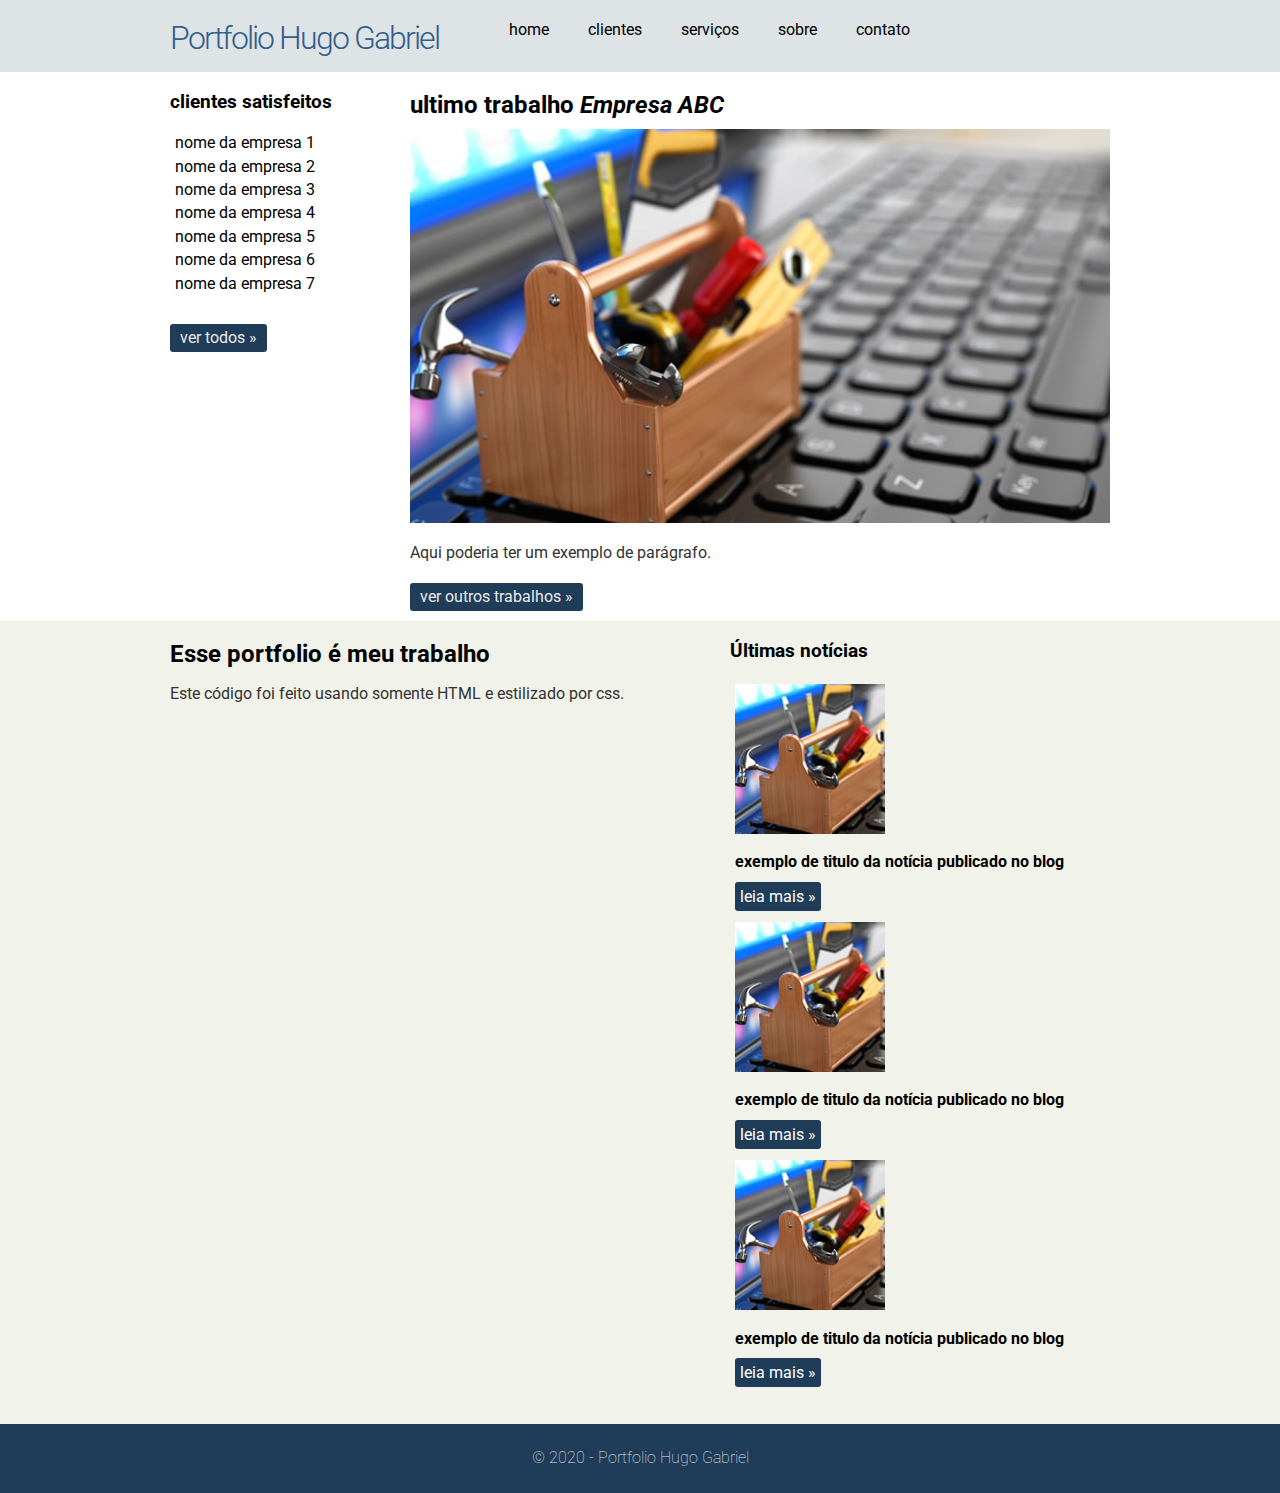
<file: index.html>
<!DOCTYPE html>
<html lang="pt-br">
<head>
	<meta charset="utf-8">
    <title>Hugo Portfolio</title>
	<link rel="stylesheet" type="text/css" href="css/normalize.css">
	<link href="https://fonts.googleapis.com/css?family=Roboto&display=swap" rel="stylesheet">
	<link rel="stylesheet" type="text/css" href="css/estilo.css">
</head>
<body>
	<div class="header">
		  <div class="linha">
		 	 <header>
		  		<div class="coluna col14">
		  			<h1 class="logo">Portfolio Hugo Gabriel</h1>
		  				</div>
		  					<div class="coluna col8">
		  						<nav>
		  							<ul class="menu inline sem-marcador">
						  				<li><a href="index.html">home</a></li>
						  				<li><a href="clientes.html">clientes</a></li>
						  				<li><a href="servicos.html">serviços</a></li>
						  				<li><a href="sobre.html">sobre</a></li>
						  				<li><a href="contato.html">contato</a></li>
						  			</ul>
		  						</nav>
		  				</div>
		  	</header>
		</div>
	</div>
	<div class="linha">
		<section>
			<div class="coluna col3 sidebar">
				<h3>clientes satisfeitos</h3>
				<ul class="sem-marcador sem-padding">
					<li><a href="">nome da empresa 1</a></li>
					<li><a href="">nome da empresa 2</a></li>
					<li><a href="">nome da empresa 3</a></li>
					<li><a href="">nome da empresa 4</a></li>
					<li><a href="">nome da empresa 5</a></li>
					<li><a href="">nome da empresa 6</a></li>
					<li><a href="">nome da empresa 7</a></li>
				</ul>
				<a href="cliente.html" class="botao">ver todos &raquo;</a>
			</div>
			<div class="coluna col9">
				<h2>ultimo trabalho<em> Empresa ABC</em></h2>
				<img src="img/thumb-grande.jpg"alt="carregando foto"/>
				<p>Aqui poderia ter um exemplo de parágrafo.</p>
				<a href="clientes.html"class="botao">ver outros trabalhos &raquo;</a>
			</div>
		</section>
	</div>
	<div class="conteudo-extra">
		<div class="linha">
			<div class="coluna col7">
				<section>
					<h2>Esse portfolio é meu trabalho</h2>
					<p>Este código foi feito usando somente HTML e estilizado por css.</p>
				</section>
			</div>
			<div class="coluna col5">
				<h3>Últimas notícias</h3>
				<ul class="sem-marcador sem-padding notícias">
					<li>
						<img src="img/thumb-pequena.jpg" alt="carregando imagem" />
						<h4>exemplo de titulo da notícia publicado no blog</h4>
						<p><a href="">leia mais &raquo;</a>

					</li>
					<li>
						<img src="img/thumb-pequena.jpg" alt="carregando imagem" />
						<h4>exemplo de titulo da notícia publicado no blog</h4>
						<p><a href="">leia mais &raquo;</a>

					</li>
					<li>
						<img src="img/thumb-pequena.jpg" alt="carregando imagem" />
						<h4>exemplo de titulo da notícia publicado no blog</h4>
						<p><a href="">leia mais &raquo;</a>

					</li>
				</ul>
			</div>
		</div>
	</div>
   <div class="footer">
   	<div class="linha">
   		<footer>
   			<div class="coluna col12">
   				<span>&copy; 2020 - Portfolio Hugo Gabriel</span>
   			</div>
   		</footer>
   		
   	</div>
   	
   </div>
</body>
</html>
</file>
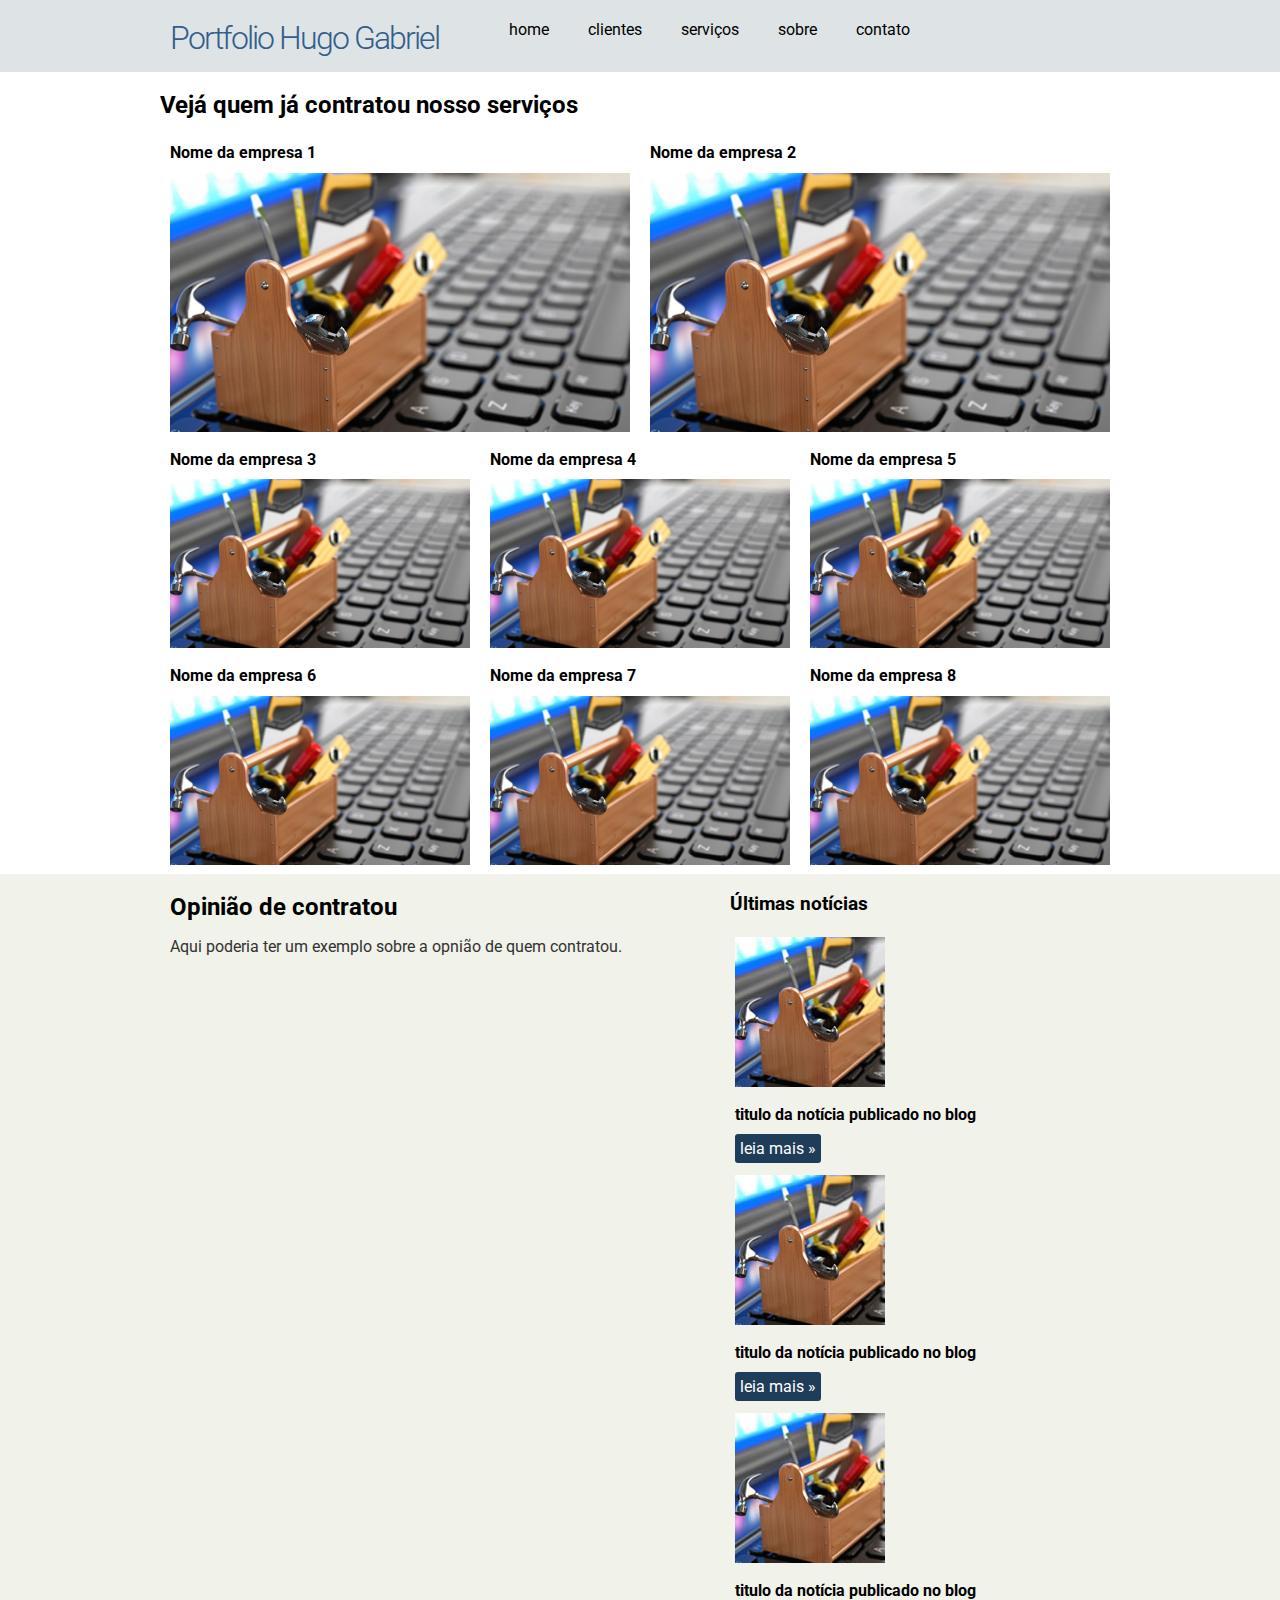
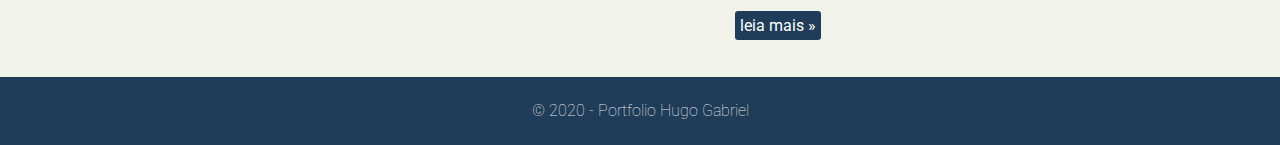
<file: clientes.html>
<!DOCTYPE html>
<html lang="pt-br">
<head>
	<meta charset="utf-8">
    <title>Hugo Portfolio</title>
	<link rel="stylesheet" type="text/css" href="css/normalize.css">
	<link href="https://fonts.googleapis.com/css?family=Roboto&display=swap" rel="stylesheet">
	<link rel="stylesheet" type="text/css" href="css/estilo.css">
</head>
<body>
	<div class="header">
		  <div class="linha">
		 	 <header>
		  		<div class="coluna col14">
		  			<h1 class="logo">Portfolio Hugo Gabriel</h1>
		  				</div>
		  					<div class="coluna col8">
		  						<nav>
		  							<ul class="menu inline sem-marcador">
						  				<li><a href="index.html">home</a></li>
						  				<li><a href="clientes.html">clientes</a></li>
						  				<li><a href="servicos.html">serviços</a></li>
						  				<li><a href="sobre.html">sobre</a></li>
						  				<li><a href="contato.html">contato</a></li>
						  			</ul>
		  						</nav>
		  				</div>
		  	</header>
		</div>
	</div>
	<div class="linha">
		<section>
			<h2>Vejá quem já contratou nosso serviços</h2>
			<div class="coluna col6">
				<h4>Nome da empresa 1</h4>
				<img src="img/thumb-grande.jpg"alt="foto carregando"/>
			</div>
				<div class="coluna col6">
				<h4>Nome da empresa 2 </h4>
				<img src="img/thumb-grande.jpg"alt="foto carregando"/>
			</div>
		
			<div class="coluna col4">
				<h4>Nome da empresa 3</h4>
				<img src="img/thumb-grande.jpg"alt="foto carregando"/>
			</div>
				<div class="coluna col4">
				<h4>Nome da empresa 4</h4>
				<img src="img/thumb-grande.jpg"alt="foto carregando"/>
			</div>
				<div class="coluna col4">
				<h4>Nome da empresa 5</h4>
				<img src="img/thumb-grande.jpg"alt="foto carregando"/>
			</div>
			<div class="coluna col4">
				<h4>Nome da empresa 6</h4>
				<img src="img/thumb-grande.jpg"alt="foto carregando"/>
			</div>
				<div class="coluna col4">
				<h4>Nome da empresa 7</h4>
				<img src="img/thumb-grande.jpg"alt="foto carregando"/>
			</div>
				<div class="coluna col4">
				<h4>Nome da empresa 8</h4>
				<img src="img/thumb-grande.jpg"alt="foto carregando"/>
			</div>
		</section>
	</div>
	<div class="conteudo-extra">
		<div class="linha">
			<div class="coluna col7">
				<section>
					<h2>Opinião de contratou</h2>
					<p>Aqui poderia ter um exemplo sobre a opnião de quem contratou.</p>
				</section>
			</div>
			<div class="coluna col5">
				<h3>Últimas notícias</h3>
				<ul class="sem-marcador sem-padding notícias">
					<li>
						<img src="img/thumb-pequena.jpg" alt="carregando imagem" />
						<h4>titulo da notícia publicado no blog</h4>
						<p><a href="">leia mais &raquo;</a>

					</li>
					<li>
						<img src="img/thumb-pequena.jpg" alt="carregando imagem" />
						<h4>titulo da notícia publicado no blog</h4>
						<p><a href="">leia mais &raquo;</a>

					</li>
					<li>
						<img src="img/thumb-pequena.jpg" alt="carregando imagem" />
						<h4>titulo da notícia publicado no blog</h4>
						<p><a href="">leia mais &raquo;</a>

					</li>
				</ul>
			</div>
		</div>
	</div>
   <div class="footer">
   	<div class="linha">
   		<footer>
   			<div class="coluna col12">
   				<span>&copy; 2020 - Portfolio Hugo Gabriel</span>
   			</div>
   		</footer>
   		
   	</div>
   	
   </div>
</body>
</html>
</file>
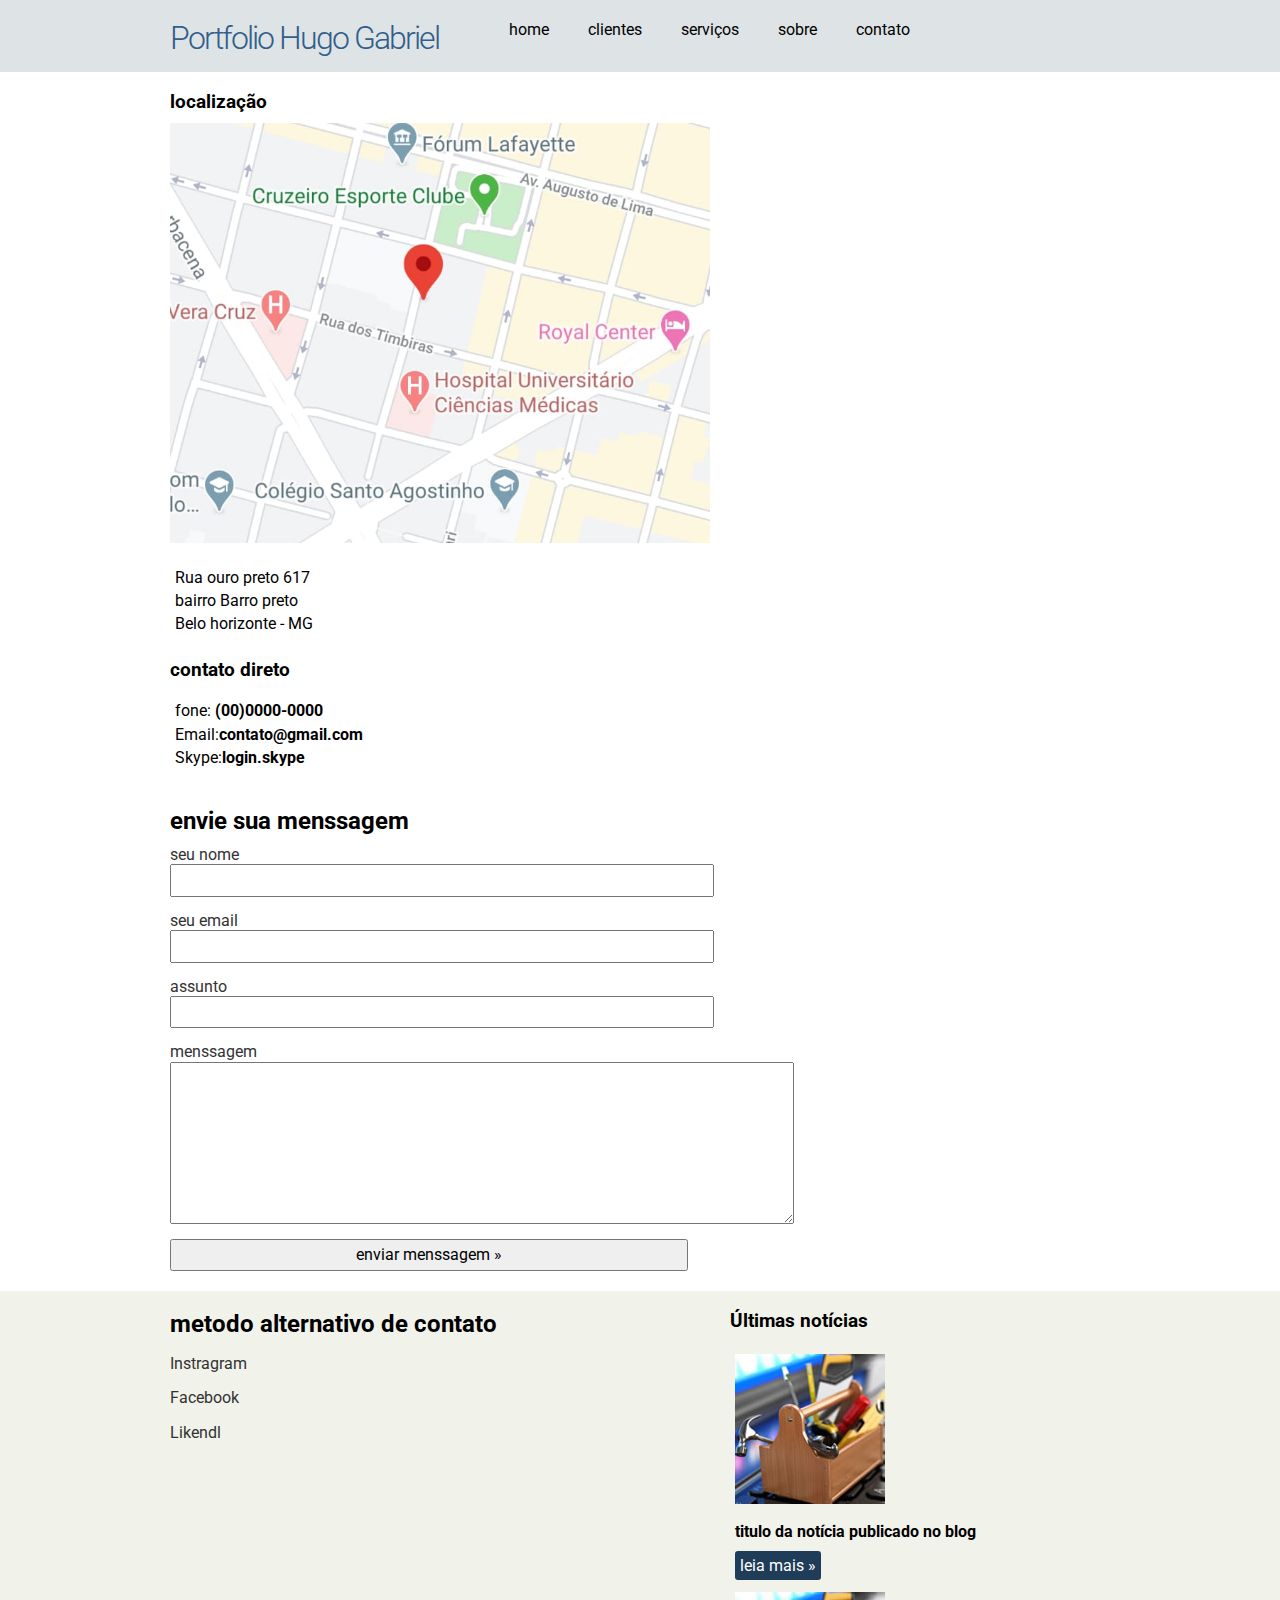
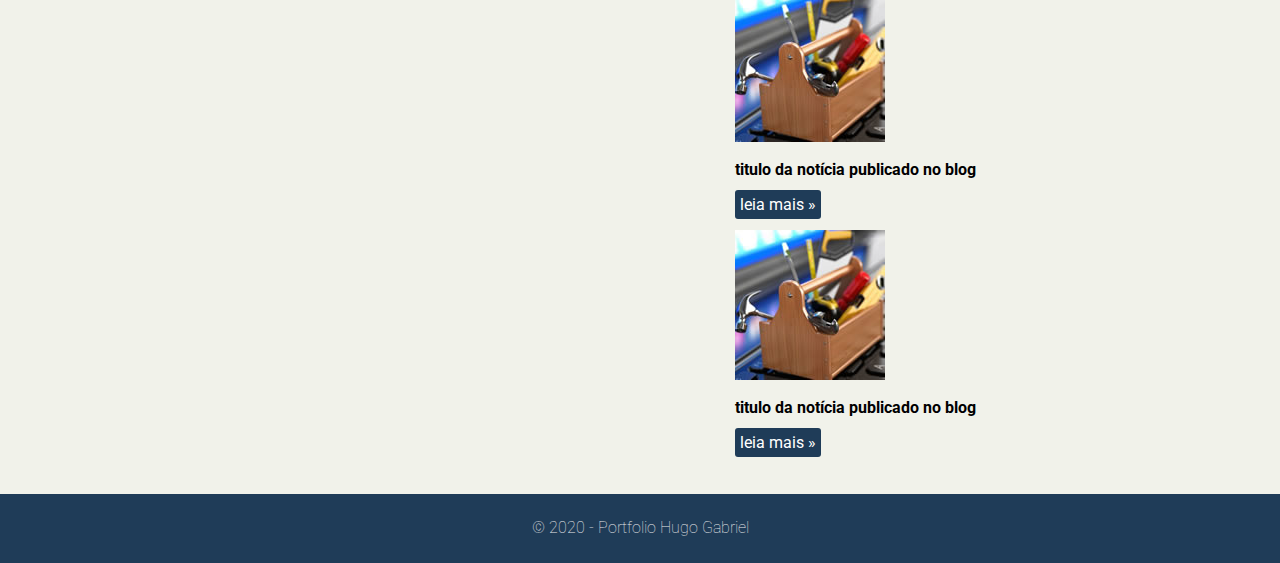
<file: contato.html>
<!DOCTYPE html>
<html lang="pt-br">
<head>
	<meta charset="utf-8">
    <title>Hugo Portfolio</title>
	<link rel="stylesheet" type="text/css" href="css/normalize.css">
	<link href="https://fonts.googleapis.com/css?family=Roboto&display=swap" rel="stylesheet">
	<link rel="stylesheet" type="text/css" href="css/estilo.css">
</head>
<body>
	<div class="header">
		  <div class="linha">
		 	 <header>
		  		<div class="coluna col14">
		  			<h1 class="logo">Portfolio Hugo Gabriel</h1>
		  				</div>
		  					<div class="coluna col8">
		  						<nav>
		  							<ul class="menu inline sem-marcador">
						  				<li><a href="index.html">home</a></li>
						  				<li><a href="clientes.html">clientes</a></li>
						  				<li><a href="servicos.html">serviços</a></li>
						  				<li><a href="sobre.html">sobre</a></li>
						  				<li><a href="contato.html">contato</a></li>
						  			</ul>
		  						</nav>
		  				</div>
		  	</header>
		</div>
	</div>
	<div class="linha">
		<section>
			<div class="coluna col7 sidebar">
				<h3>localização</h3>
				<img src="img/mapa-rua.jpg" alt="foto carregando">
				<ul class="sem-padding sem-marcador">
					<li>Rua ouro preto 617</li>
					<li>bairro Barro preto</li>
					<li>Belo horizonte - MG</li>
				</ul>
				<h3>contato direto</h3>
				<ul class="sem-padding sem-marcador">
					<li>fone: <strong>(00)0000-0000</strong></li>
					<li>Email:<strong>contato@gmail.com</strong></li>
					<li>Skype:<strong>login.skype</strong></li>
				</ul>
			</div>
			<div class="coluna col7 contato" >
				<h2>envie sua menssagem</h2>
				<form action="">
					<label for="nome">seu nome</label>
					<input type="text" name="nome" id="nome"/>
					<label for="email">seu email</label>
					<input type="text" name="email" id="email"/>
					<label for="assunto">assunto</label>
					<input type="text" name="assunto" id="assunto"/>
					<label for="menssagem">menssagem</label>
					<textarea name="menssagem" id="menssagem"></textarea>
					<input type="submit" name="botao" value="enviar menssagem &raquo;"/>


			</div>
		</section>
	</div>
	<div class="conteudo-extra">
		<div class="linha">
			<div class="coluna col7">
				<section>
					<h2>metodo alternativo de contato</h2>
					<p>Instragram</p>
					<p>Facebook</p>
					<p>Likendl</p>
				</section>
			</div>
			<div class="coluna col5">
				<h3>Últimas notícias</h3>
				<ul class="sem-marcador sem-padding notícias">
					<li>
						<img src="img/thumb-pequena.jpg" alt="carregando imagem" />
						<h4>titulo da notícia publicado no blog</h4>
						<p><a href="">leia mais &raquo;</a>

					</li>
					<li>
						<img src="img/thumb-pequena.jpg" alt="carregando imagem" />
						<h4>titulo da notícia publicado no blog</h4>
						<p><a href="">leia mais &raquo;</a>

					</li>
					<li>
						<img src="img/thumb-pequena.jpg" alt="carregando imagem" />
						<h4>titulo da notícia publicado no blog</h4>
						<p><a href="">leia mais &raquo;</a>

					</li>
				</ul>
			</div>
		</div>
	</div>
   <div class="footer">
   	<div class="linha">
   		<footer>
   			<div class="coluna col12">
   				<span>&copy; 2020 - Portfolio Hugo Gabriel</span>
   			</div>
   		</footer>
   		
   	</div>
   	
   </div>
</body>
</html>
</file>
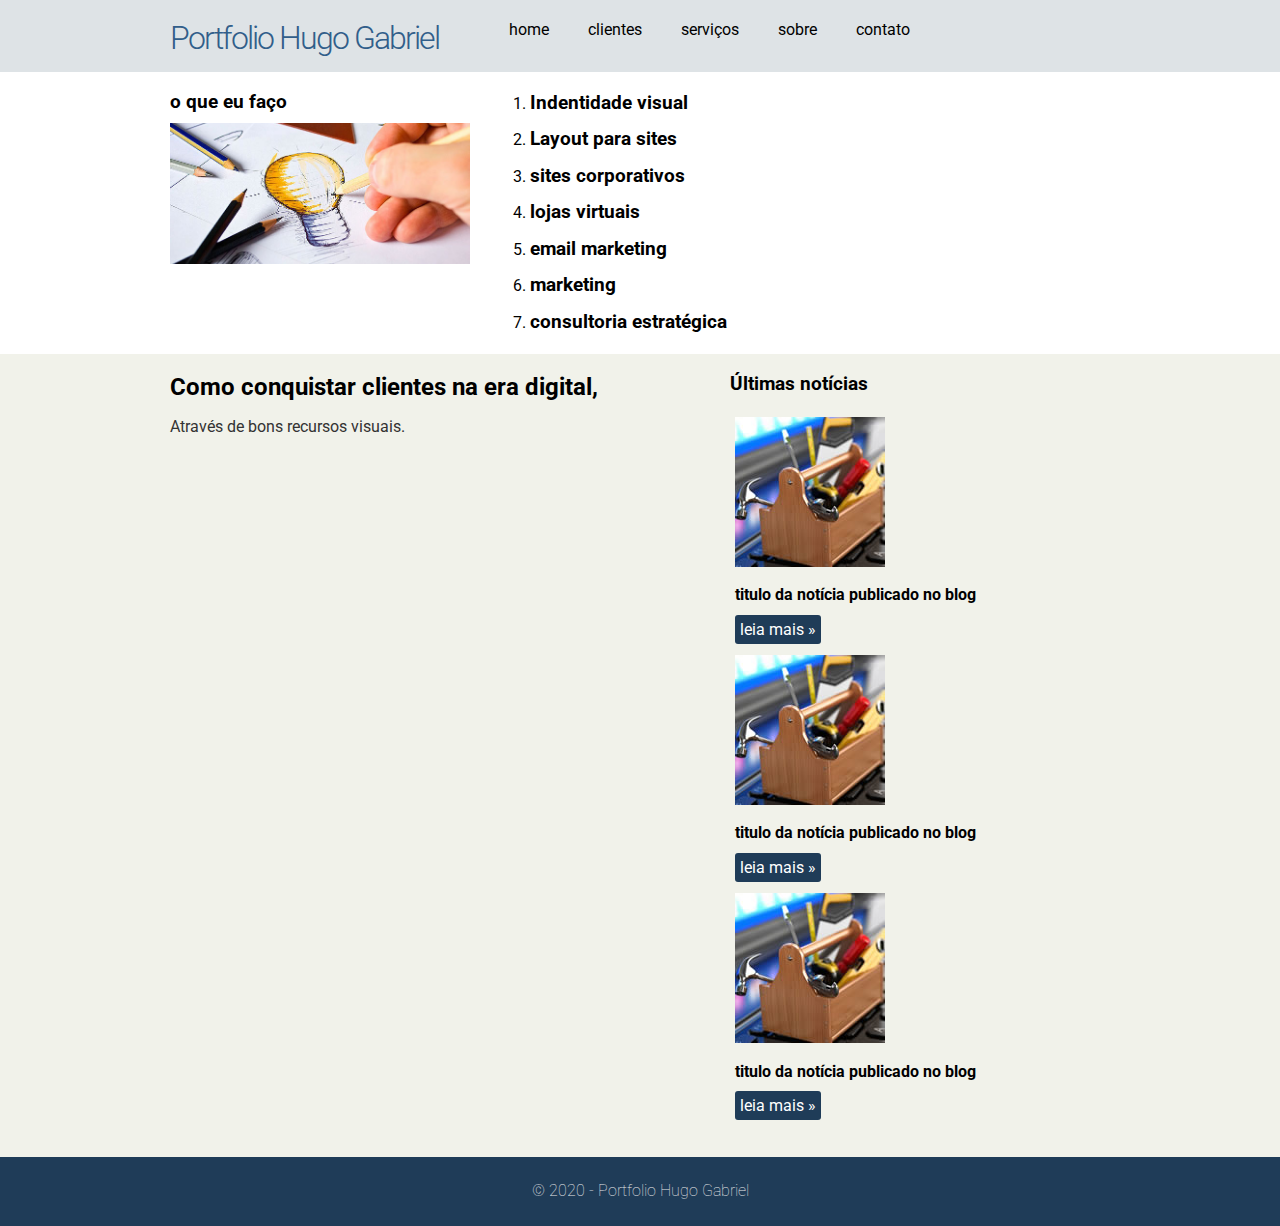
<file: servicos.html>
<!DOCTYPE html>
<html lang="pt-br">
<head>
	<meta charset="utf-8">
    <title>Hugo Portfolio</title>
	<link rel="stylesheet" type="text/css" href="css/normalize.css">
	<link href="https://fonts.googleapis.com/css?family=Roboto&display=swap" rel="stylesheet">
	<link rel="stylesheet" type="text/css" href="css/estilo.css">
</head>
<body>
	<div class="header">
		  <div class="linha">
		 	 <header>
		  		<div class="coluna col14">
		  			<h1 class="logo">Portfolio Hugo Gabriel</h1>
		  				</div>
		  					<div class="coluna col8">
		  						<nav>
		  							<ul class="menu inline sem-marcador">
						  				<li><a href="index.html">home</a></li>
						  				<li><a href="clientes.html">clientes</a></li>
						  				<li><a href="servicos.html">serviços</a></li>
						  				<li><a href="sobre.html">sobre</a></li>
						  				<li><a href="contato.html">contato</a></li>
						  			</ul>
		  						</nav>
		  				</div>
		  	</header>
		</div>
	</div>
	<div class="linha">
		<section>
			<div class="coluna col4 sidebar">
				<h3>o que eu faço</h3>
				<img src="img/ideia.jpg" alt="foto carregando">
				
			</div>
			<div class="coluna col8">
				<ol>
					<li><h3>Indentidade visual</h3></li>
					<li><h3>Layout para sites</h3></li>
					<li><h3>sites corporativos</h3></li>
					<li><h3>lojas virtuais</h3></li>
					<li><h3>email marketing</h3></li>
					<li><h3>marketing</h3></li>
					<li><h3>consultoria estratégica</h3></li>
			</ol>
			</div>
		</section>
	</div>
	<div class="conteudo-extra">
		<div class="linha">
			<div class="coluna col7">
				<section>
					<h2>Como conquistar clientes na era digital,</h2>
					<p>Através de bons recursos visuais.</p>
				</section>
			</div>
			<div class="coluna col5">
				<h3>Últimas notícias</h3>
				<ul class="sem-marcador sem-padding notícias">
					<li>
						<img src="img/thumb-pequena.jpg" alt="carregando imagem" />
						<h4>titulo da notícia publicado no blog</h4>
						<p><a href="">leia mais &raquo;</a>

					</li>
					<li>
						<img src="img/thumb-pequena.jpg" alt="carregando imagem" />
						<h4>titulo da notícia publicado no blog</h4>
						<p><a href="">leia mais &raquo;</a>

					</li>
					<li>
						<img src="img/thumb-pequena.jpg" alt="carregando imagem" />
						<h4>titulo da notícia publicado no blog</h4>
						<p><a href="">leia mais &raquo;</a>

					</li>
				</ul>
			</div>
		</div>
	</div>
   <div class="footer">
   	<div class="linha">
   		<footer>
   			<div class="coluna col12">
   				<span>&copy; 2020 - Portfolio Hugo Gabriel</span>
   			</div>
   		</footer>
   		
   	</div>
   	
   </div>
</body>
</html>
</file>
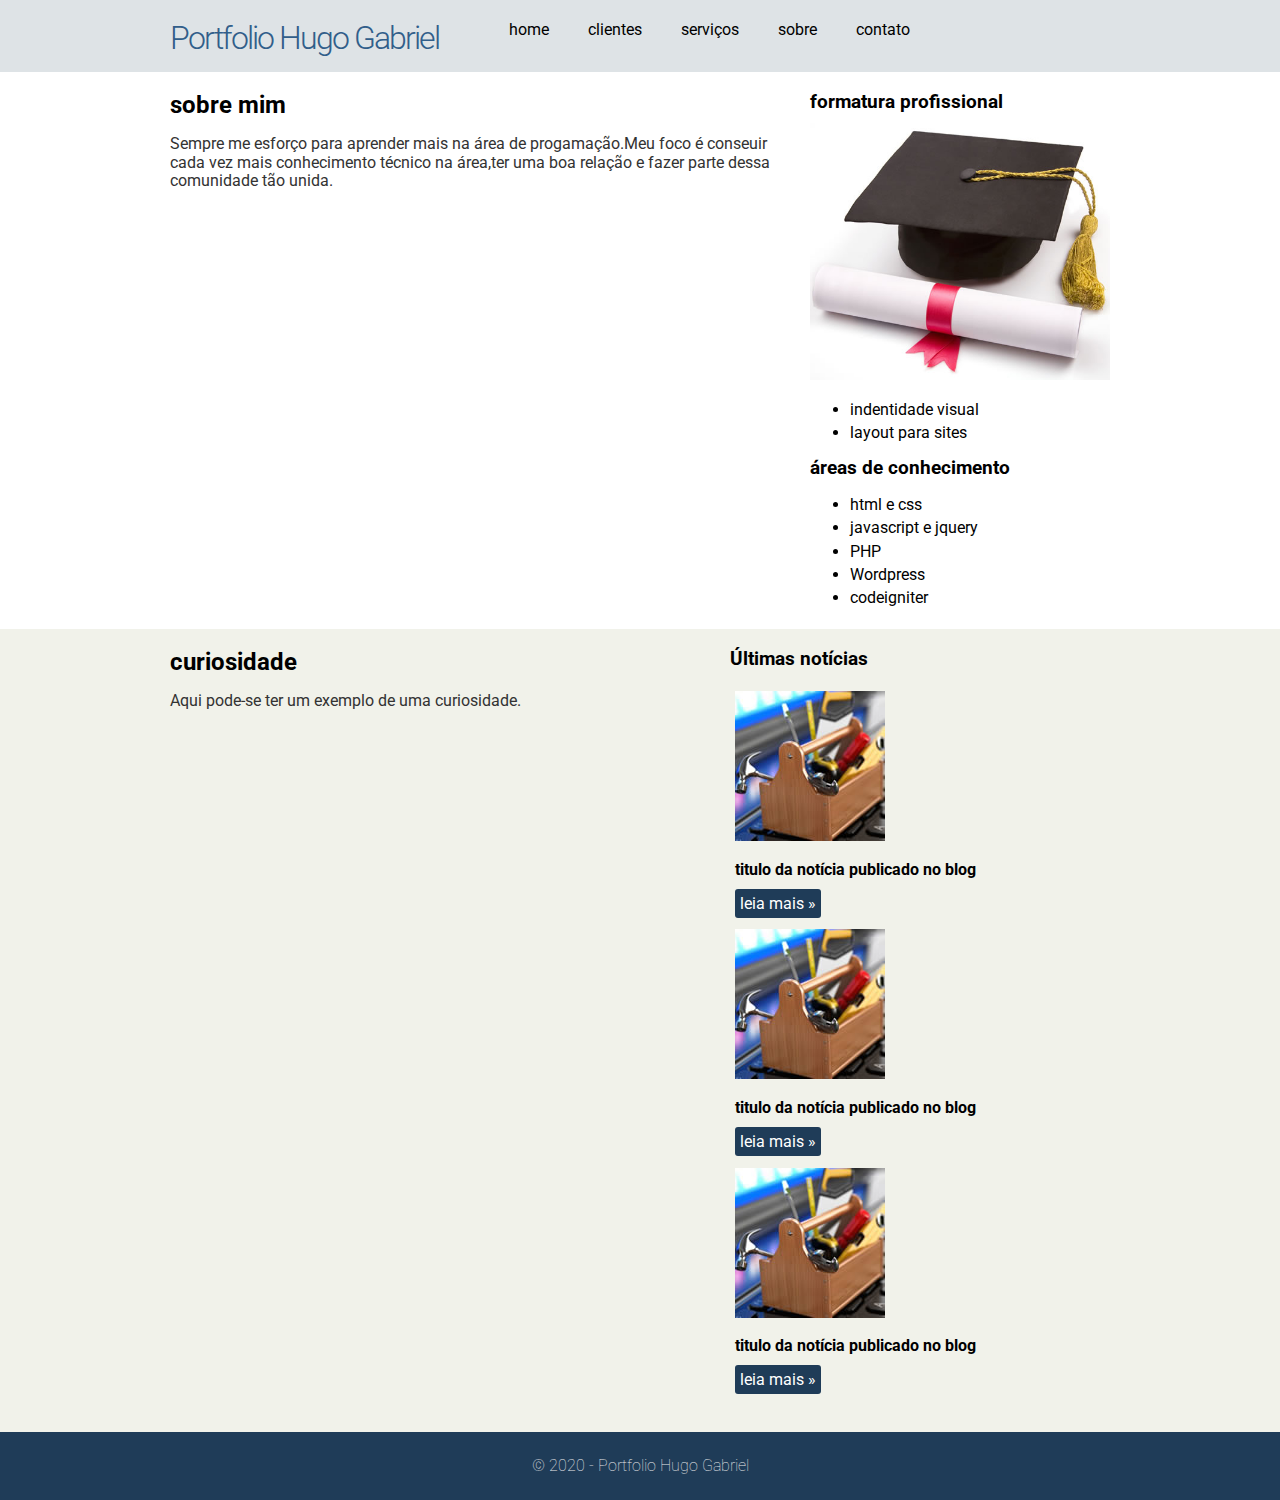
<file: sobre.html>
<!DOCTYPE html>
<html lang="pt-br">
<head>
	<meta charset="utf-8">
    <title>Hugo Portfolio</title>
	<link rel="stylesheet" type="text/css" href="css/normalize.css">
	<link href="https://fonts.googleapis.com/css?family=Roboto&display=swap" rel="stylesheet">
	<link rel="stylesheet" type="text/css" href="css/estilo.css">
</head>
<body>
	<div class="header">
		  <div class="linha">
		 	 <header>
		  		<div class="coluna col14">
		  			<h1 class="logo">Portfolio Hugo Gabriel</h1>
		  				</div>
		  					<div class="coluna col8">
		  						<nav>
		  							<ul class="menu inline sem-marcador">
						  				<li><a href="index.html">home</a></li>
						  				<li><a href="clientes.html">clientes</a></li>
						  				<li><a href="servicos.html">serviços</a></li>
						  				<li><a href="sobre.html">sobre</a></li>
						  				<li><a href="contato.html">contato</a></li>
						  			</ul>
		  						</nav>
		  				</div>
		  	</header>
		</div>
	</div>
	<div class="linha">
		<section>
			<div class="coluna col8">
				<h2>sobre mim </h2>
				<p>Sempre me esforço para aprender mais na área de progamação.Meu foco é conseuir cada vez mais conhecimento técnico na área,ter uma boa relação e fazer parte dessa comunidade tão unida.</p>
			</div>
			<div class="coluna col4 sidebar">
				<h3>formatura profissional</h3>
				<img src="img/formatura.jpg" alt="foto carregando">
				<ul>
					<li>indentidade visual</li>
					<li>layout para sites</li>
				</ul>
				<h3>áreas de conhecimento</h3>
				<ul>
					<li>html e css</li>
					<li>javascript e jquery</li>
					<li>PHP</li>
					<li>Wordpress</li>
					<li>codeigniter</li>
				</ul>
			</div>
		</section>
	</div>
	<div class="conteudo-extra">
		<div class="linha">
			<div class="coluna col7">
				<section>
					<h2>curiosidade</h2>
					<p>Aqui pode-se ter um exemplo de uma curiosidade.</p>
				</section>
			</div>
			<div class="coluna col5">
				<h3>Últimas notícias</h3>
				<ul class="sem-marcador sem-padding notícias">
					<li>
						<img src="img/thumb-pequena.jpg" alt="carregando imagem" />
						<h4>titulo da notícia publicado no blog</h4>
						<p><a href="">leia mais &raquo;</a>

					</li>
					<li>
						<img src="img/thumb-pequena.jpg" alt="carregando imagem" />
						<h4>titulo da notícia publicado no blog</h4>
						<p><a href="">leia mais &raquo;</a>

					</li>
					<li>
						<img src="img/thumb-pequena.jpg" alt="carregando imagem" />
						<h4>titulo da notícia publicado no blog</h4>
						<p><a href="">leia mais &raquo;</a>

					</li>
				</ul>
			</div>
		</div>
	</div>
   <div class="footer">
   	<div class="linha">
   		<footer>
   			<div class="coluna col12">
   				<span>&copy; 2020 - Portfolio Hugo Gabriel</span>
   			</div>
   		</footer>
   		
   	</div>
   	
   </div>
</body>
</html>
</file>
<file: css/estilo.css>
body{
	font-family: 'Roboto', sans-serif;
	color: #333;
}
a: link, a: active, a: visited{
	color: black;

}
a:hover{
	text-decoration: underline;
}
a{
text-decoration: none;
}

	/* grid 960px; */
.linha{
	width: 960px;
	margin: 0 auto;
	overflow: auto;
	padding: 5px 0;
}
.coluna{
	padding: 0 10px;
	float: left;
}
.col{
	width: 60px;
}
.col2{
	width: 140px;
}
.col3{
	width: 220px;
}
.col4{
	width: 300px;
}
.col5{
	width: 380px;
}
.col6{
	width: 460px;
}
.col7{
	width: 540px;
}
.col8{
	width: 620px;
}
.col9{
	width: 700px;
}
.col10{
	width: 780px;
}
.col11{
	width: 860px;
}
.col12{
	width: 940px;
}
/* estilos reutilizaveis */
.sem-padding{
	padding: 5px !important;
	color: white;
}
.sem-margin{
	margin: 0 !important;
}
h1,h2,h3,h4,h5,h6{
margin: 15px 0 10px 0;
color: black;
}
ul li, ol li{
	margin-bottom: 5px;
}
ul.inline li, ol.inline li{
	display: inline;
	margin-right: 15px;
}
ul.inline li:last-child, ol.inline li:last-child{
	margin-right: 15px;
}
ul li, ol li {
	color: black;
}
ul.sem-marcador, ol.sem-marcador{
	list-style: none;
}
a.botao, input.botao{
	background: #1f3c58;
	padding: 5px 10px;
	border-radius: 3px;
	color: #ebebeb;
	cursor: pointer;
	margin: 5px 0;
	display: inline-block;
	border: none;
}
img{
	max-width: 100%;
	margin: auto;
}
/* layout do site */
.header{
	background: #dee3e6;
}
h1.logo{
	font-weight: 300;
	color: #315e8a;
	letter-spacing: -2px;
}
.conteudo-extra{
background: #f1f2ea;
}
.footer{
	background: #1f3c58;
	color: #ebebeb;
	padding: 20px 0;
	text-align: center;
	font-weight: 100;
}
.menu-inline {
	text-transform: uppercase;
	text-align: right;
	margin-top: 25px;
	padding: 5px 10px;
}
.menu li a{
	padding: 5px 10px;
	border-radius: 3px;
}
.menu li a:hover{
	text-decoration: none;
	background: #1f3c58;
	color: #ebebeb;
}
ul.noticias li{
	clear: both;
	overflow: hidden;
	margin-bottom: 20px;
}
ul.noticias li img{
	width: 70px;
	height: auto;
	margin-right: 10px;
	float: left;
}
ul.noticias li h4{
	margin: -2px 0 5px 0;
	font-weight: 500;
}
ul.noticias li p{
	margin: 5px 0;
	font-weight: 300;
}
ul.noticias li p a{
	font-weight: 300;
}
li p a{
background: #1f3c58;
padding: 5px 5px;
color: white;
border-radius: 3px;
}
a{
	color:black;
}
.contato label{
	display: block;;
	font: 13px;
	font-weight: 300px;
}
.contato input, .contato textarea{
	display: block;
	margin-bottom: 15px;
	padding: 5px 2%;
	width: 96%;
}
.contato textarea{
	width: 600px;
	height: 150px;
}
.contato input.botao{
	width: auto;
}
</file>
